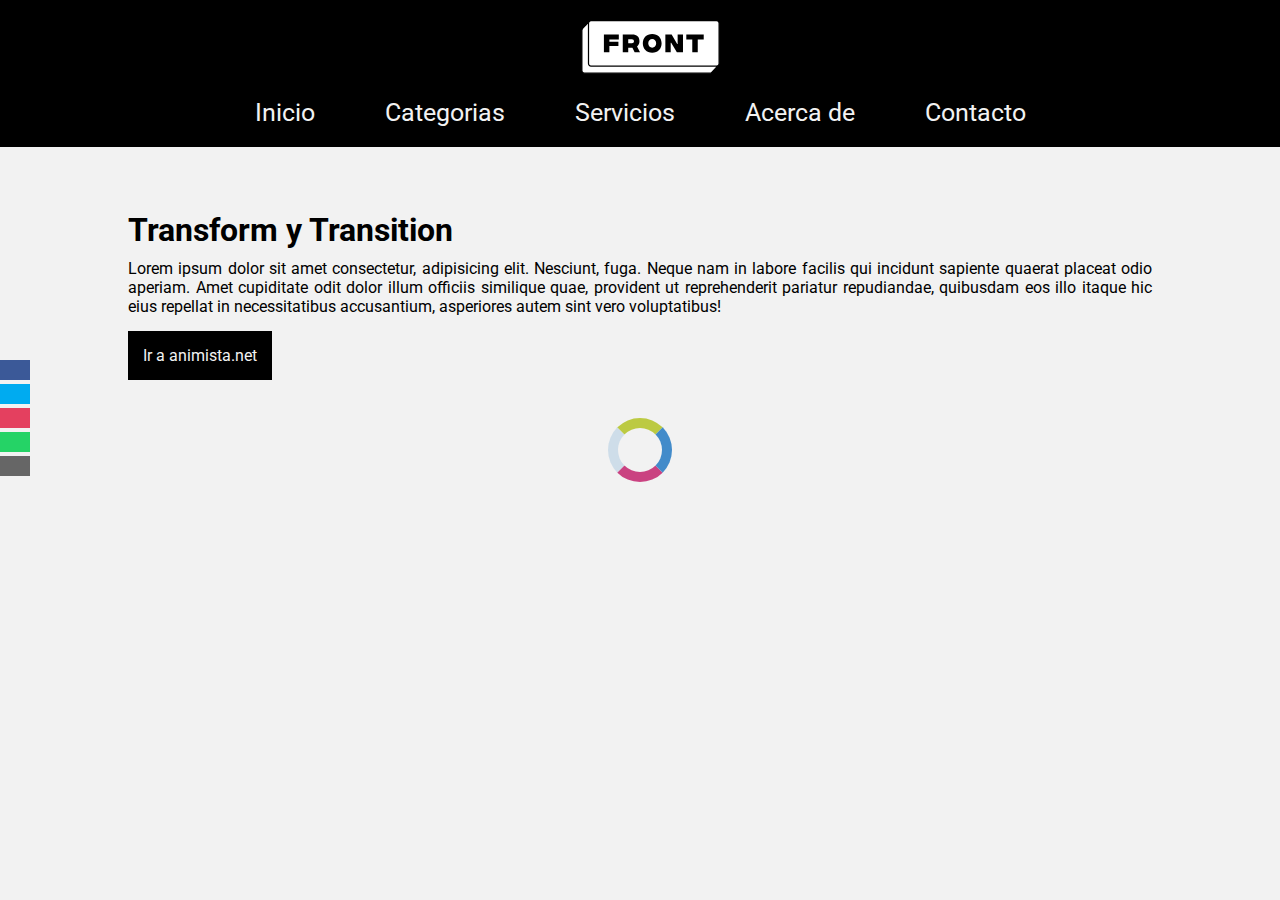
<file: clase_19_mesa/index.html>
<!DOCTYPE html>
<html lang="es">
<head>
    <meta charset="UTF-8">
    <meta http-equiv="X-UA-Compatible" content="IE=edge">
    <meta name="viewport" content="width=device-width, initial-scale=1.0">
    <title>CSS avanzado</title>
    <link rel="stylesheet" href="https://use.fontawesome.com/releases/v5.15.3/css/all.css" integrity="sha384-SZXxX4whJ79/gErwcOYf+zWLeJdY/qpuqC4cAa9rOGUstPomtqpuNWT9wdPEn2fk" crossorigin="anonymous">
    <link rel="stylesheet" href="./css/style_base.css">

</head>
<body >
    <header>
        <img class="logo" src="img/logo.svg" alt="">
		<nav>
			<ul>
				<li><a href="#">Inicio</a></li>
				<li><a href="#">Categorias</a></li>
				<li><a href="#">Servicios</a></li>
				<li><a href="#">Acerca de</a></li>
				<li><a href="#">Contacto</a></li>
			</ul>
		</nav>
	</header>
    <aside class="social">
		<ul>
			<li><a href="#" target="_blank" class="icon-facebook"><i class="fab fa-facebook"></i></a></li>
			<li><a href="#" target="_blank" class="icon-twitter"><i class="fab fa-twitter"></i></a></li>
			<li><a href="#" target="_blank" class="icon-instagram"><i class="fas fa-camera"></i></a></li>
			<li><a href="#" target="_blank" class="icon-whatsapp"><i class="fas fa-comment"></i></a></li>
			<li><a href="mailto:lromiglia@digitalhouse.com" class="icon-mail"><i class="fas fa-envelope"></i></a></li>
		</ul>
    </aside>
    <section class="container ">
        <h1>Transform y Transition</h1>
        <p>Lorem ipsum dolor sit amet consectetur, adipisicing elit. Nesciunt, fuga. Neque nam in labore facilis qui incidunt sapiente quaerat placeat odio aperiam. Amet cupiditate odit dolor illum officiis similique quae, provident ut reprehenderit pariatur repudiandae, quibusdam eos illo itaque hic eius repellat in necessitatibus accusantium, asperiores autem sint vero voluptatibus!</p>
        <a href="https://animista.net/" target="_blank">Ir a animista.net</a>
        
    </section>
    <span class="spinner"></span>
</body>
</html>
</file>
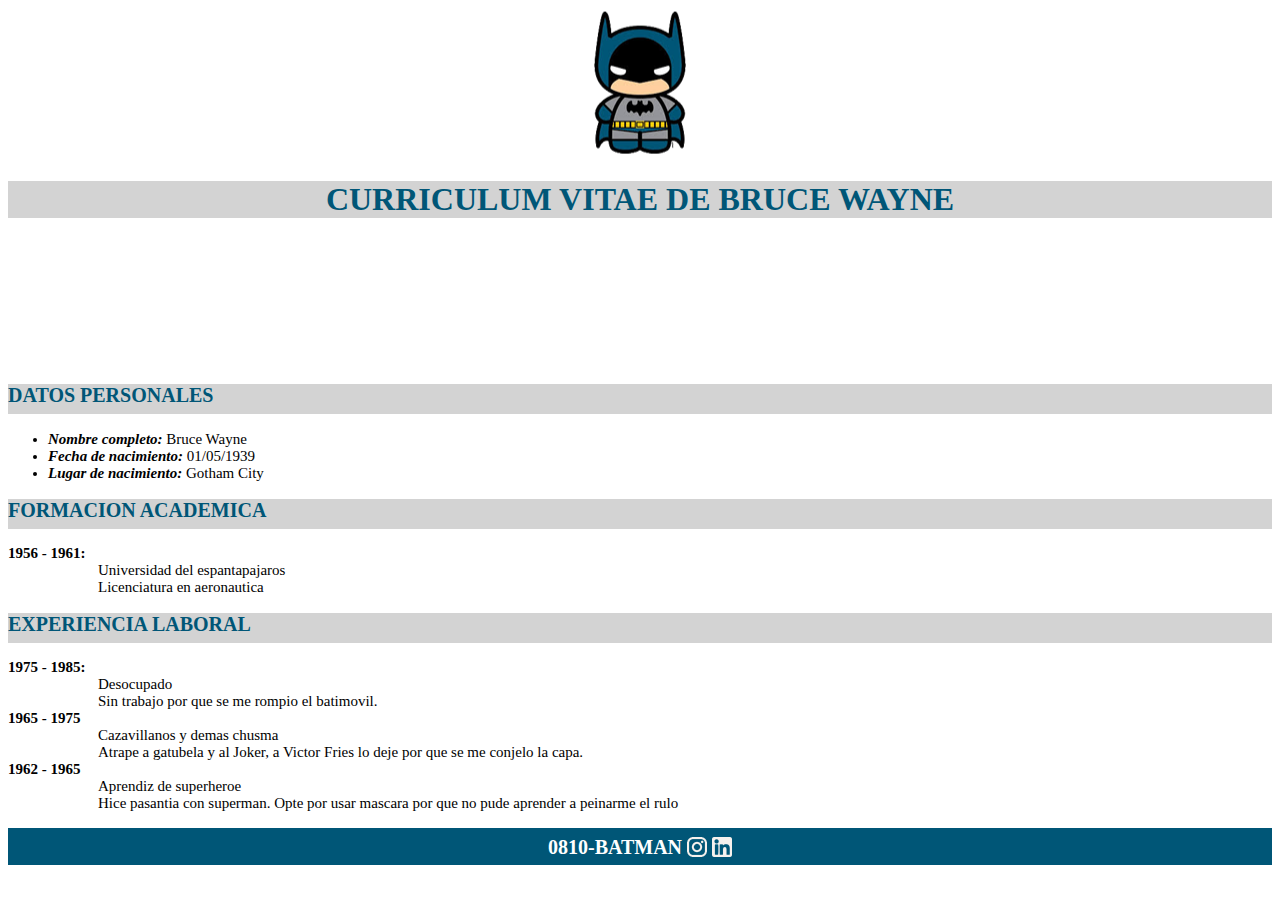
<file: Curriculum bruce wayne/index.html>
<!DOCTYPE html>
<html lang="es">
<head>
    <meta charset="UTF-8">
    <meta http-equiv="X-UA-Compatible" content="IE=edge">
    <meta name="viewport" content="width=device-width, initial-scale=1.0">
    <title>Curriculum Bruce Wayne</title>
    <link rel="stylesheet" href="style.css">
</head>
<header>
    <div>
        <img src="img/logo batman.png" alt="Logo">
    </div>
    <h1>Curriculum Vitae de Bruce Wayne</h1>
</header>

<body>
    <section>
        <h2>datos personales</h2>
            <ul>
                <li>Nombre completo:
                    <span style="font-weight: normal; font-style: normal;">Bruce Wayne</span> 
                </li>
                <li>Fecha de nacimiento:
                    <span style="font-weight: normal; font-style: normal;">01/05/1939</span>
                </li>
                <li>Lugar de nacimiento:
                    <span style="font-weight: normal; font-style: normal;">Gotham City</span>
                </li>
            </ul>
    </section>
    <section>
        <h2>formacion academica</h2>
        <dl>
            <dt>1956 - 1961:</dt>
                <dd>Universidad del espantapajaros</dd>
                <dd>Licenciatura en aeronautica</dd>
        </dl>
    </section>
    <section>
        <h2>experiencia laboral</h2>
        <dl>
            <dt>1975 - 1985:</dt>
                <dd>Desocupado</dd>
                <dd>Sin trabajo por que se me rompio el batimovil.</dd>
            <dt>1965 - 1975</dt>
                <dd>Cazavillanos y demas chusma</dd>
                <dd>Atrape a gatubela y al Joker, a Victor Fries lo deje por que se me conjelo la capa.</dd>
            <dt>1962 - 1965</dt>
                <dd>Aprendiz de superheroe</dd>
                <dd>Hice pasantia con superman. Opte por usar mascara por que no pude aprender a peinarme el rulo</dd>
        </dl>
    </section>
</body>
<Footer>
    <section>
        <span class="telefono">0810-BATMAN</span>
        <a href="https://www.instagram.com/"><img src="img/ico_instagram.png" alt="instagramlogo" class="redes"></a>
        <a href="https://www.linkedin.com/"><img src="img/ico_linkedin.png"alt="Linkedinlogo" class="redes"></a>
    </section>
</Footer>
</html>
</file>
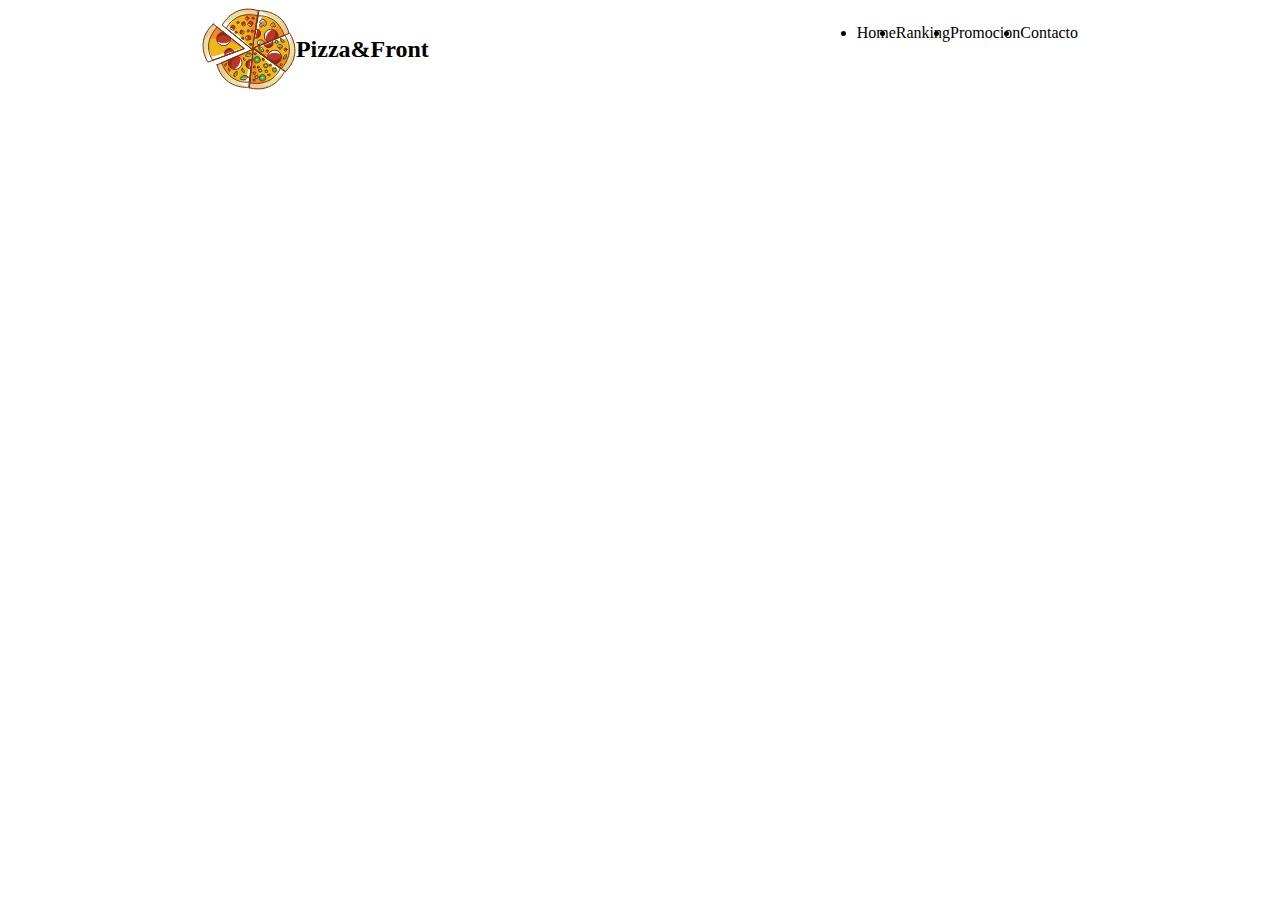
<file: Pizzeria/index.html>
<!DOCTYPE html>
<html lang="en">
<head>
    <meta charset="UTF-8">
    <meta http-equiv="X-UA-Compatible" content="IE=edge">
    <meta name="viewport" content="width=device-width, initial-scale=1.0">
    <title>Document</title>
    <link rel="stylesheet" href="styles.css">
</head>
<body>
    <header>
        <section class="logo">
            <img src="img/VectorPizza.svg" alt="logo">
            <h2>Pizza&Front</h2>
        </section>
        <nav>
            <ul class="navegador">
                <li>Home</li>
                <li>Ranking</li>
                <li>Promocion</li>
                <li>Contacto</li>
            </ul>
        </nav>
    </header>
</body>
</html>
</file>
<file: clase_19_mesa/css/style_base.css>
@import url('https://fonts.googleapis.com/css2?family=Roboto:wght@300&display=swap');

*{
    box-sizing: border-box;
    margin: 0;
    padding: 0;
}
:root{
    --primary-color: #000;
    --secondary-color:#f2f2f2;
    --decoration-color:#c79800;
   }

body{
    background:var(--secondary-color);
    font-family: 'Roboto';
    color:var(--primary-color);
    width: 100%;
  }

header{
    background-color:var(--primary-color);
    text-align: center;
    z-index: 100;
}
header .logo {
    margin-top: 20px;
    margin-left: 20px;
}

/** Menú principal */
nav ul {
    display: flex; 
    justify-content: center;
    list-style: none;
    /* padding: 0px;
    margin-left: 10px;          NO son necesarias porque usamos flex*/
}
nav ul li {
    margin: 20px;
}
nav ul li a{
    position:relative;
    margin:15px;
    font-size:25px;  
    color:var(--secondary-color);
    text-decoration: none;
}

nav ul li a:before{
    content:'';
    background: var(--decoration-color);
    position:absolute;
    bottom:-10px; 
    transition-duration: 0.2s;
    width:0px;
    height:0px;
    /* alto y ancho=0 */
    /* transition: ; */
}
nav ul li a:hover::before{
    /* ancho final */
    width: 100%;
    height: 4px;
}

/* Barra redes */
.social {
	position: fixed; 
	left: 0; 
	top: calc(50% - 90px); /* Para que quede centrada le decimos que al 50% del alto le reste la mitad del alto de la barra: 16px de la letra + 10 padding-top + 10padding-bottom */
	z-index: 2000; 
}
.social ul {
	list-style: none;
}

.social ul li a {
    display: inline-block; /* porque le quiero agregar padding */
    color:var(--secondary-color);
    background: var(--primary-color);
    padding: 10px 15px;
    text-decoration: none;
    /* transition: ; */
    transition-duration: 0.2s;
}

.social ul li .icon-facebook {background:#3b5998;} /* Establecemos los colores de cada red social, aprovechando su class */
.social ul li .icon-twitter {background: #00abf0;}
.social ul li .icon-instagram {background: #E4405F;}
.social ul li .icon-whatsapp {background: #25D366;}
.social ul li .icon-mail {background: #666666;}

.social ul li a:hover{
    /* transform: ; */
    /* padding: ; */
    transform: scaleZ(2100);
    padding-left: 25px;
    width: 120%;
    background-color: #000;
}


  /* Contenido */
.container{
    width: 80%;
    margin: 5% auto;
}

.container p{
    margin-top: 10px;
    text-align: justify;
}
.container a{
    display: inline-block;
    background-color:var(--primary-color);
    color:var(--secondary-color);
    text-decoration: none;
    padding: 15px;
    margin-top: 15px;
}
.container a:hover{
    color:var(--decoration-color);
}
 
/* spinner| */
.spinner{
    width: 64px;
    height: 64px;
    position: fixed;
    top: calc(50% - 32px);
    left: calc(50% - 32px);
    border-radius: 50%;
    z-index: 2
 }
.spinner {
    background-color: transparent;
    border-top: 10px solid rgb(188, 202, 66);
    border-right: 10px solid rgb(66,139,202);
    border-bottom: 10px solid rgb(202, 66, 129);
    border-left: 10px solid rgba(66,139,202,.2);
     /* animation: ; */
    animation: spin 0.75s linear infinite;
 }
/* keyframes
    crear la animación con la rotación desde el momento 0 y momento 100
 */
 @keyframes spin{
    0%{
        transform: rotate(0deg);
    }
    100%{
        transform: rotate(359deg);
    }
 }
</file>
<file: Curriculum bruce wayne/style.css>
header div{
    text-align: center;
}
h1{
    background-color: lightgray;
    color: rgb(0,86,119);
    font-family: 'Times New Roman', Times, serif;
    font-size: 35;
    font-weight: 700;
    text-align: center;
    text-transform: uppercase;
}
header{
    padding-bottom: 128px;
}   
h2{
    height: 30px;
    background-color: lightgray;
    color: rgb(0,86,119);
    font-family: 'Times New Roman', Times, serif;
    font-size: 20px;
    font-weight: 700;
    text-align: left;
    text-transform: uppercase;  
}
li{
    font-family: 'Times New Roman', Times, serif;
    font-size: 15px;
    font-weight: bold;
    font-style: italic;
}
dt{
    font-family: 'Times New Roman', Times, serif;
    font-size: 15px;
    font-weight: bold;
}
dd{
    font-family: 'Times New Roman', Times, serif;
    font-size: 15px;
    margin-left: 90px;
}
footer section{
    height: 37px;
    text-align: center;
    font-size: 20px;
    font-family: 'Times New Roman', Times, serif;
    font-weight: 700;
    background-color: rgb(0,86,119);
    color: white;
}
.telefono{
    vertical-align: 50%;
}
.redes{
    padding-top: 8.5px;
    padding-bottom: 8.5px;
}
</file>
<file: Pizzeria/styles.css>
header{
    display: flex;
    justify-content: space-around;
}
.logo{
    display: flex;
    align-items: center;
    justify-content: space-between;
}
.navegador{
    display: flex;
}
</file>
